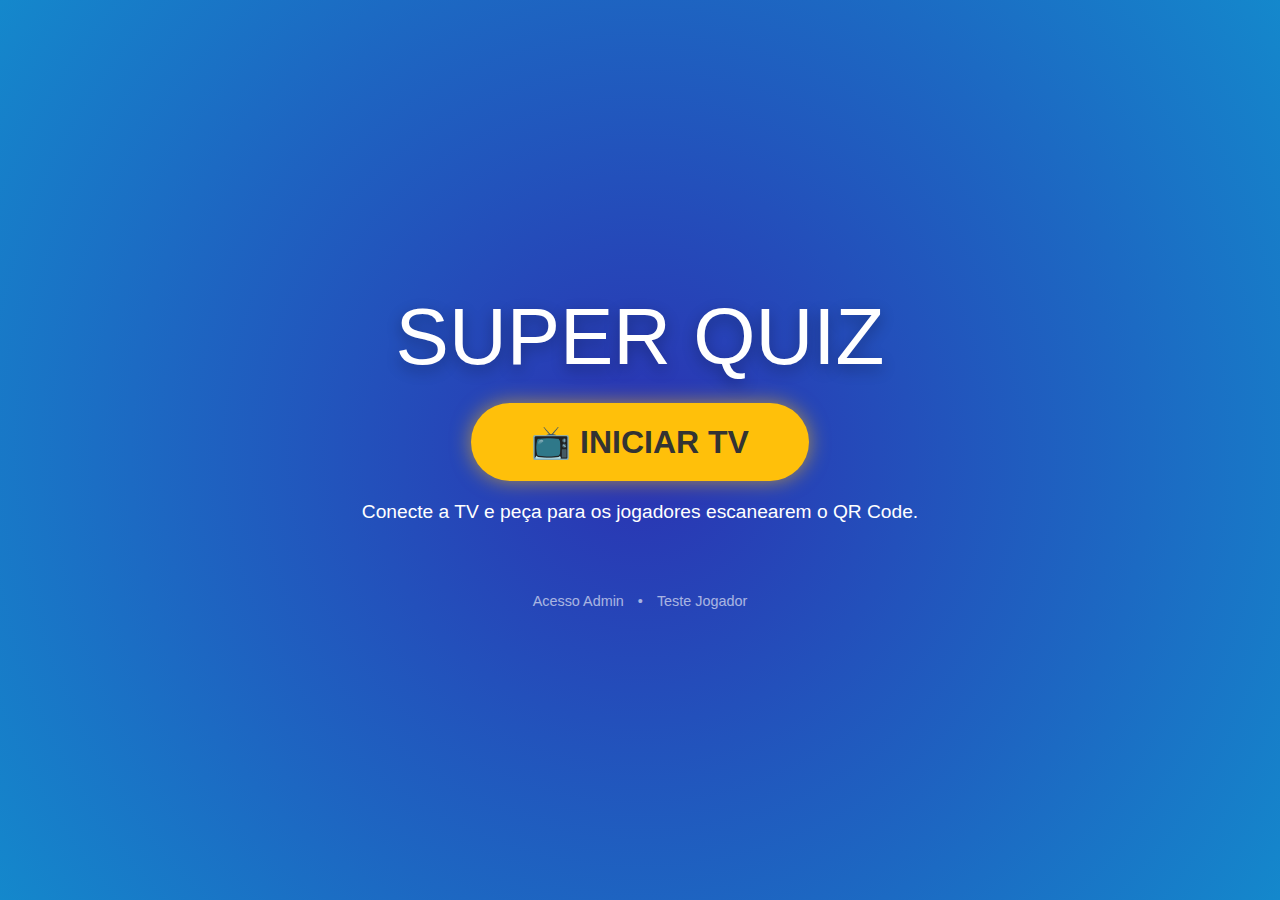
<file: index.html>
<!DOCTYPE html>
<html lang="pt-br">
<head>
    <meta charset="UTF-8">
    <meta name="viewport" content="width=device-width, initial-scale=1.0">
    <title>Super Quiz</title>
    <link rel="stylesheet" href="style.css">
    <style>
        /* Estilos exclusivos da Intro */
        .intro-body {
            background: radial-gradient(circle, #2b32b2 0%, #1488cc 100%);
            height: 100vh;
            display: flex;
            flex-direction: column;
            justify-content: center;
            align-items: center;
            color: white;
            text-align: center;
        }
        .big-title {
            font-size: 5rem;
            margin-bottom: 20px;
            text-shadow: 0 5px 15px rgba(0,0,0,0.3);
            animation: popIn 1s ease-out;
        }
        .start-btn {
            background: #ffc00a;
            color: #333;
            font-size: 2rem;
            font-weight: bold;
            padding: 20px 60px;
            border-radius: 50px;
            text-decoration: none;
            box-shadow: 0 0 20px rgba(255, 192, 10, 0.6);
            transition: all 0.3s;
            animation: pulseBtn 2s infinite;
        }
        .start-btn:hover {
            transform: scale(1.1);
            background: #fff;
            box-shadow: 0 0 40px rgba(255, 255, 255, 0.8);
        }
        @keyframes pulseBtn {
            0% { transform: scale(1); box-shadow: 0 0 20px rgba(255, 192, 10, 0.6); }
            50% { transform: scale(1.05); box-shadow: 0 0 40px rgba(255, 192, 10, 0.8); }
            100% { transform: scale(1); box-shadow: 0 0 20px rgba(255, 192, 10, 0.6); }
        }
        .sub-links {
            margin-top: 50px;
            opacity: 0.6;
            font-size: 0.9rem;
        }
        .sub-links a { color: white; text-decoration: none; margin: 0 10px; }
        .sub-links a:hover { text-decoration: underline; opacity: 1; }
    </style>
</head>
<body class="intro-body">
    
    <div class="big-title">SUPER QUIZ</div>
    
    <a href="host.html" class="start-btn">📺 INICIAR TV</a>
    
    <p style="margin-top: 20px; font-size: 1.2rem;">
        Conecte a TV e peça para os jogadores escanearem o QR Code.
    </p>

    <div class="sub-links">
        <a href="admin.html">Acesso Admin</a> • 
        <a href="player.html">Teste Jogador</a>
    </div>

</body>
</html>
</file>
<file: style.css>
/* --- GLOBAL --- */
* { box-sizing: border-box; user-select: none; -webkit-tap-highlight-color: transparent; }
body { 
    font-family: 'Segoe UI', Roboto, Helvetica, Arial, sans-serif; 
    margin: 0; 
    background: #1a1a1a; /* Fundo Cinema */
    color: white; 
    text-align: center; 
    overflow: hidden; 
}

.hidden { display: none !important; }

/* Animações */
@keyframes slideIn { 0% { opacity: 0; transform: scale(0.95) translateY(20px); } 100% { opacity: 1; transform: scale(1) translateY(0); } }
@keyframes popIn { 0% { opacity: 0; transform: scale(0.8); } 100% { opacity: 1; transform: scale(1); } }

/* --- CORES --- */
.red { background: #e21b3c; box-shadow: 0 6px 0 #900018; }
.blue { background: #1368ce; box-shadow: 0 6px 0 #00386b; }
.yellow { background: #d89e00; box-shadow: 0 6px 0 #856100; color: black; }
.green { background: #26890c; box-shadow: 0 6px 0 #124204; }

/* --- BOTÕES GENÉRICOS --- */
.btn { 
    display: block; width: 100%; padding: 15px; margin: 10px 0; 
    background: #333; color: white; border: none; border-radius: 10px; 
    font-size: 1.1rem; cursor: pointer; transition: 0.1s;
}
.btn:active { transform: scale(0.98); }

/* --- HOST (TV) --- */
.host-container { 
    padding: 20px; height: 100vh; display: flex; flex-direction: column; 
    justify-content: center; align-items: center; 
    animation: slideIn 0.5s ease-out forwards;
}

#questionText { font-size: 2.5rem; margin: 15px 0; text-shadow: 0 4px 10px rgba(0,0,0,0.5); }
.media-box { max-height: 35vh; border-radius: 15px; border: 4px solid white; box-shadow: 0 10px 30px rgba(0,0,0,0.5); margin-bottom: 10px; }

/* Grid de Respostas (TV) */
.answers-grid { display: grid; grid-template-columns: 1fr 1fr; gap: 20px; width: 90%; height: 35vh; }
.answers-grid.two-options { grid-template-columns: 1fr 1fr; } 

.ans-card { 
    position: relative; display: flex; align-items: center; justify-content: center; 
    font-size: 2rem; border-radius: 15px; font-weight: bold; overflow: hidden;
    transition: all 0.5s;
}
.ans-text { z-index: 2; position: relative; }
.result-bar { position: absolute; bottom: 0; left: 0; width: 100%; background: rgba(0,0,0,0.6); height: 0; transition: height 1s; z-index: 1; }
.vote-count { 
    position: absolute; bottom: 10px; right: 10px; background: white; color: black; 
    border-radius: 50%; width: 35px; height: 35px; display: flex; align-items: center; justify-content: center;
    font-size: 1.2rem; opacity: 0; z-index: 3;
}

/* Timer */
#timerCircle { 
    width: 80px; height: 80px; background: #222; border: 5px solid white; border-radius: 50%;
    position: absolute; top: 20px; right: 20px; display: flex; align-items: center; justify-content: center;
    font-size: 2.5rem; z-index: 100; 
}
.hurry { background: #e21b3c !important; animation: pulse 0.8s infinite; }
@keyframes pulse { 0% { transform: scale(1); } 50% { transform: scale(1.1); } 100% { transform: scale(1); } }

/* Pódio */
.podium-stage { display: flex; align-items: flex-end; justify-content: center; height: 60vh; gap: 15px; width: 100%; }
.podium-bar { display: flex; flex-direction: column; align-items: center; justify-content: flex-end; color: white; border-radius: 10px 10px 0 0; padding-bottom: 20px; }

/* Ranking Intermediário */
.leaderboard-row {
    background: white; color: #333; padding: 12px 25px; margin-bottom: 8px;
    border-radius: 50px; font-size: 1.5rem; font-weight: bold;
    display: flex; justify-content: space-between; align-items: center;
    opacity: 0; animation: slideIn 0.5s forwards;
}

/* --- PLAYER (Celular) --- */
.player-container { height: 100vh; display: flex; flex-direction: column; padding: 15px; background: #f0f2f5; color: #333; }
.player-grid { display: grid; grid-template-columns: 1fr 1fr; grid-template-rows: 1fr 1fr; gap: 15px; flex: 1; }
.p-btn { border: none; border-radius: 15px; cursor: pointer; width: 100%; height: 100%; transition: 0.1s; }
.p-btn:active { transform: translateY(6px); box-shadow: none; }

/* --- ADMIN --- */
.admin-container { background: #f0f2f5; color: #333; height: 100vh; display: flex; flex-direction: column; padding: 10px; }
.admin-scroll { flex: 1; overflow-y: auto; padding-right: 5px; }
.quiz-card { background: white; padding: 20px; border-radius: 10px; margin-bottom: 10px; cursor: pointer; display: flex; justify-content: space-between; align-items: center; box-shadow: 0 2px 5px rgba(0,0,0,0.1); }
</file>
